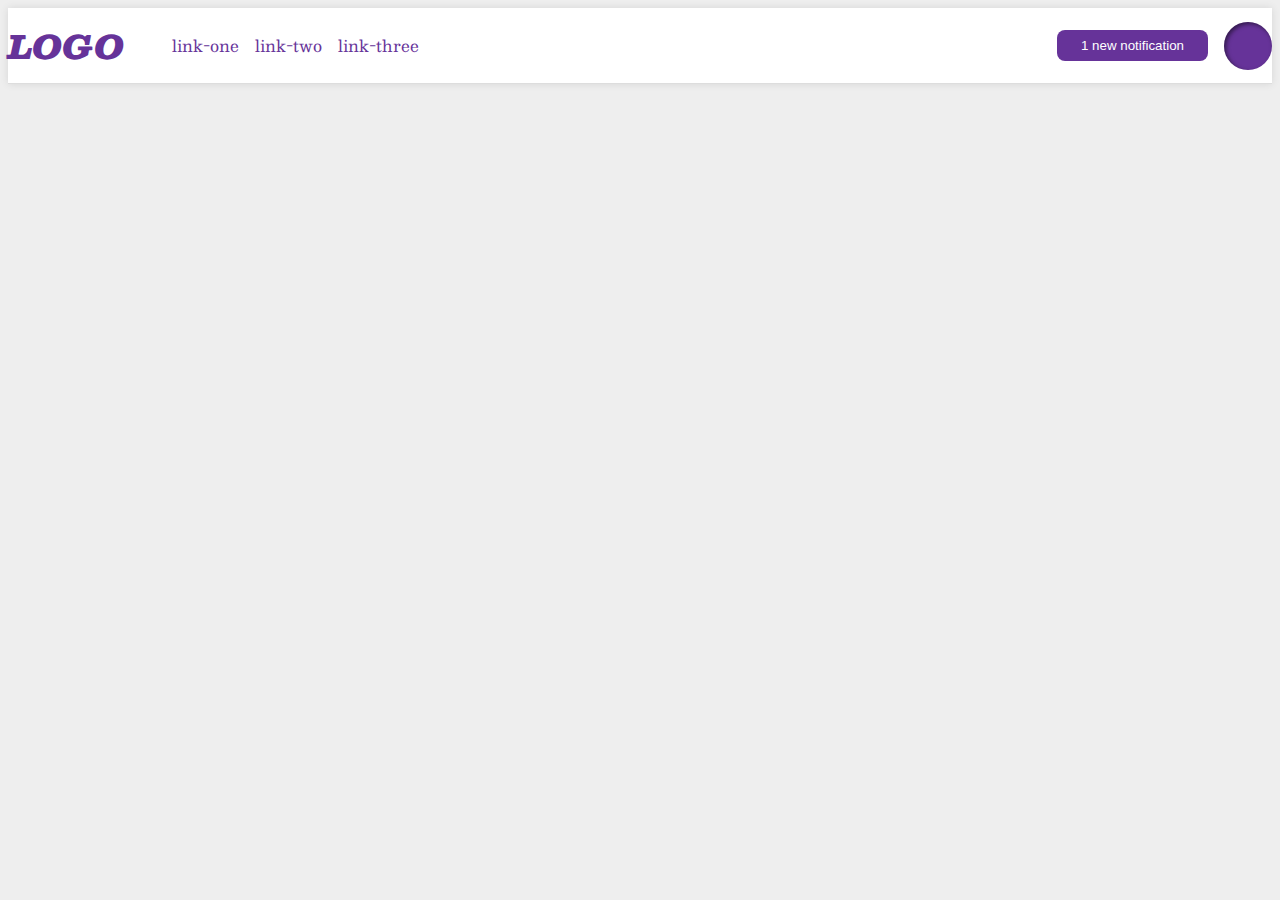
<file: flex/03-flex-header-2/index.html>
<!DOCTYPE html>
<html lang="en">
  <head>
    <meta charset="UTF-8">
    <meta http-equiv="X-UA-Compatible" content="IE=edge">
    <meta name="viewport" content="width=device-width, initial-scale=1.0">
    <title>Flex Header 2</title>
    <link rel="stylesheet" href="style.css">
  </head>
  <body>
    <div class="header">
      <div class="left_items">
        <div class="logo">
          LOGO
        </div>
        <ul class="links">
          <li><a href="https://google.com">link-one</a></li>
          <li><a href="https://google.com">link-two</a></li>
          <li><a href="https://google.com">link-three</a></li>
        </ul>
      </div>
      <div class="right_items">
        <button class="notifications">
          1 new notification
        </button>
        <div class="profile-image"></div>
      </div> 
    </div>
  </body>
</html>
</file>
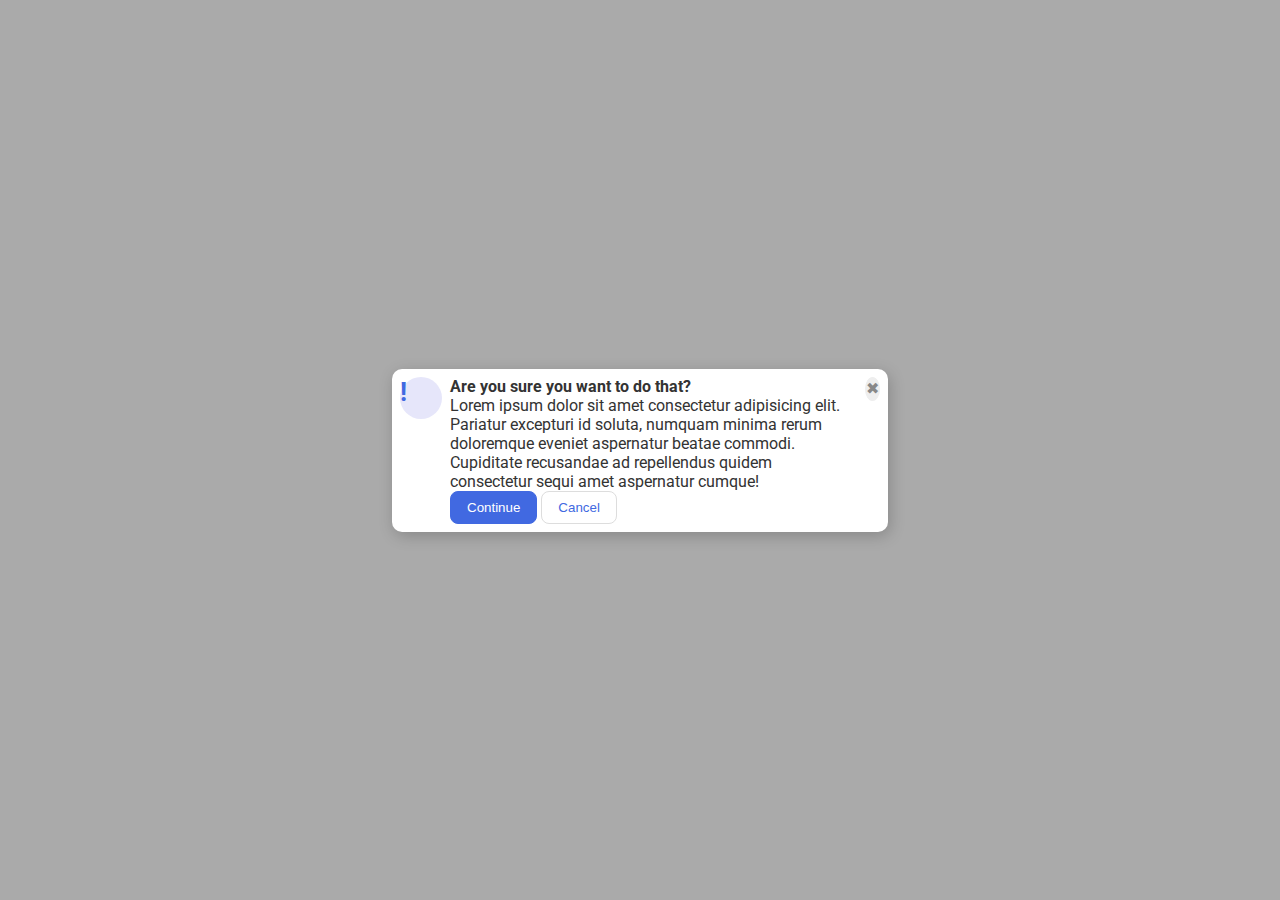
<file: flex/05-flex-modal/index.html>
<!DOCTYPE html>
<html lang="en">
  <head>
    <meta charset="UTF-8">
    <meta http-equiv="X-UA-Compatible" content="IE=edge">
    <meta name="viewport" content="width=device-width, initial-scale=1.0">
    <link rel="stylesheet" href="style.css">
    <title>Modal</title>
  </head>
  <body>
    <div class="modal">
      <div class="icon">!</div>
      <div class="text-section">
        <div class="header">Are you sure you want to do that?</div>
        <div class="text">Lorem ipsum dolor sit amet consectetur adipisicing elit. Pariatur excepturi id soluta, numquam minima rerum doloremque eveniet aspernatur beatae commodi. Cupiditate recusandae ad repellendus quidem consectetur sequi amet aspernatur cumque!</div>
      <div class="button-section">
        <button class="continue">Continue</button>
        <button class="cancel">Cancel</button>
      </div>
      </div>
      <button class="close-button">✖</button>
    </div>
  </body>
</html>
</file>
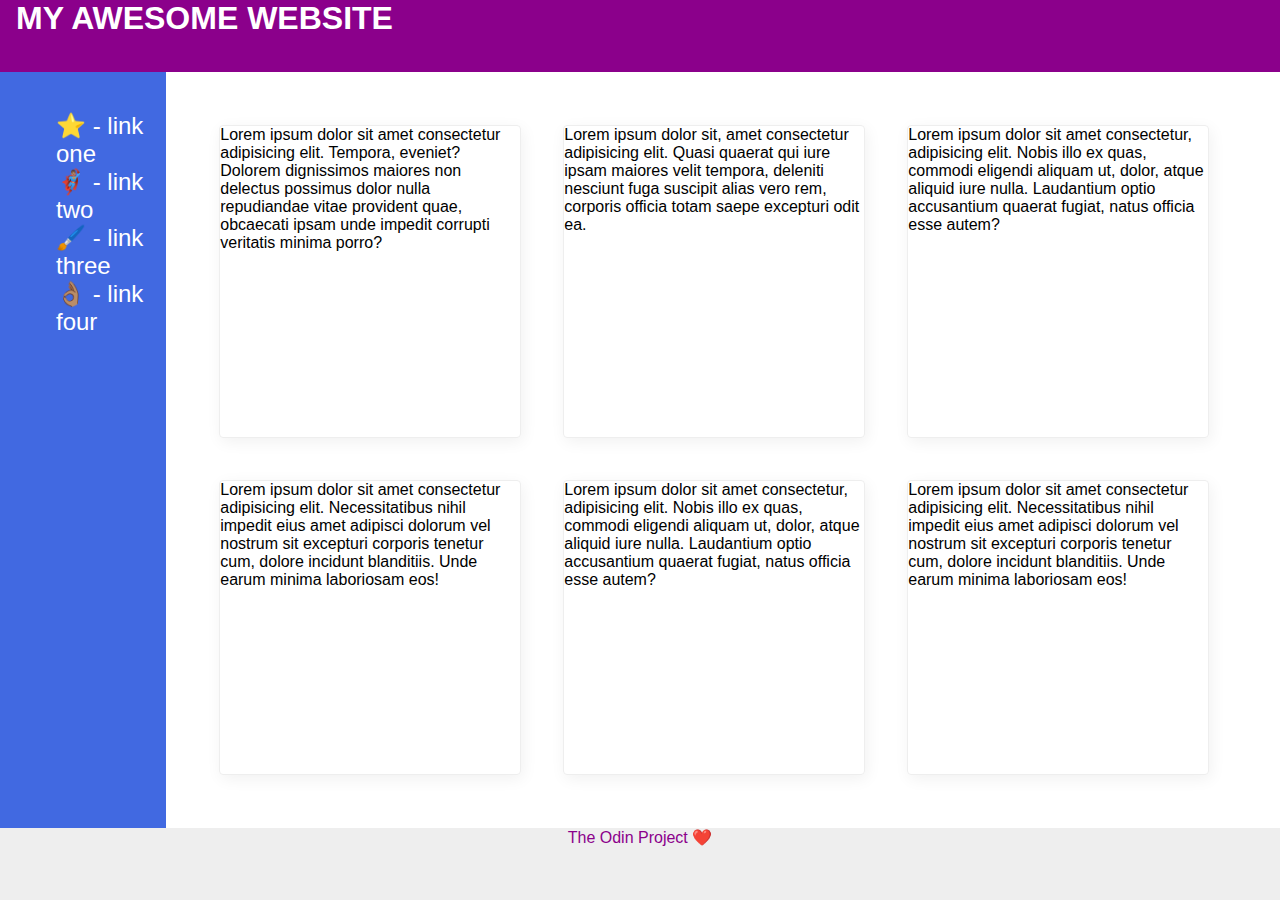
<file: flex/07-flex-layout-2/index.html>
<!DOCTYPE html>
<html lang="en">
  <head>
    <meta charset="UTF-8">
    <meta http-equiv="X-UA-Compatible" content="IE=edge">
    <meta name="viewport" content="width=device-width, initial-scale=1.0">
    <title>The Holy Grail</title>
    <link rel="stylesheet" href="style.css">
  </head>
  <body>
    <div class="header">
      MY AWESOME WEBSITE
    </div>
    
    <div class="content-section">

      <div class="sidebar">
        <ul>
          <li><a href="#">⭐ - link one</a></li>
          <li><a href="#">🦸🏽‍♂️ - link two</a></li>
          <li><a href="#">🖌️ - link three</a></li>
          <li><a href="#">👌🏽 - link four</a></li>
        </ul>
      </div>

      <div class="card-section">
        <div class="card">Lorem ipsum dolor sit amet consectetur adipisicing elit. Tempora, eveniet? Dolorem dignissimos maiores non delectus possimus dolor nulla repudiandae vitae provident quae, obcaecati ipsam unde impedit corrupti veritatis minima porro?</div>
        <div class="card">Lorem ipsum dolor sit, amet consectetur adipisicing elit. Quasi quaerat qui iure ipsam maiores velit tempora, deleniti nesciunt fuga suscipit alias vero rem, corporis officia totam saepe excepturi odit ea.</div>
        <div class="card">Lorem ipsum dolor sit amet consectetur, adipisicing elit. Nobis illo ex quas, commodi eligendi aliquam ut, dolor, atque aliquid iure nulla. Laudantium optio accusantium quaerat fugiat, natus officia esse autem?</div>
        <div class="card">Lorem ipsum dolor sit amet consectetur adipisicing elit. Necessitatibus nihil impedit eius amet adipisci dolorum vel nostrum sit excepturi corporis tenetur cum, dolore incidunt blanditiis. Unde earum minima laboriosam eos!</div>
        <div class="card">Lorem ipsum dolor sit amet consectetur, adipisicing elit. Nobis illo ex quas, commodi eligendi aliquam ut, dolor, atque aliquid iure nulla. Laudantium optio accusantium quaerat fugiat, natus officia esse autem?</div>
        <div class="card">Lorem ipsum dolor sit amet consectetur adipisicing elit. Necessitatibus nihil impedit eius amet adipisci dolorum vel nostrum sit excepturi corporis tenetur cum, dolore incidunt blanditiis. Unde earum minima laboriosam eos!</div>
      </div>

  </div>
    
    <div class="footer">
      The Odin Project ❤️
    </div>
  </body>
</html>
</file>
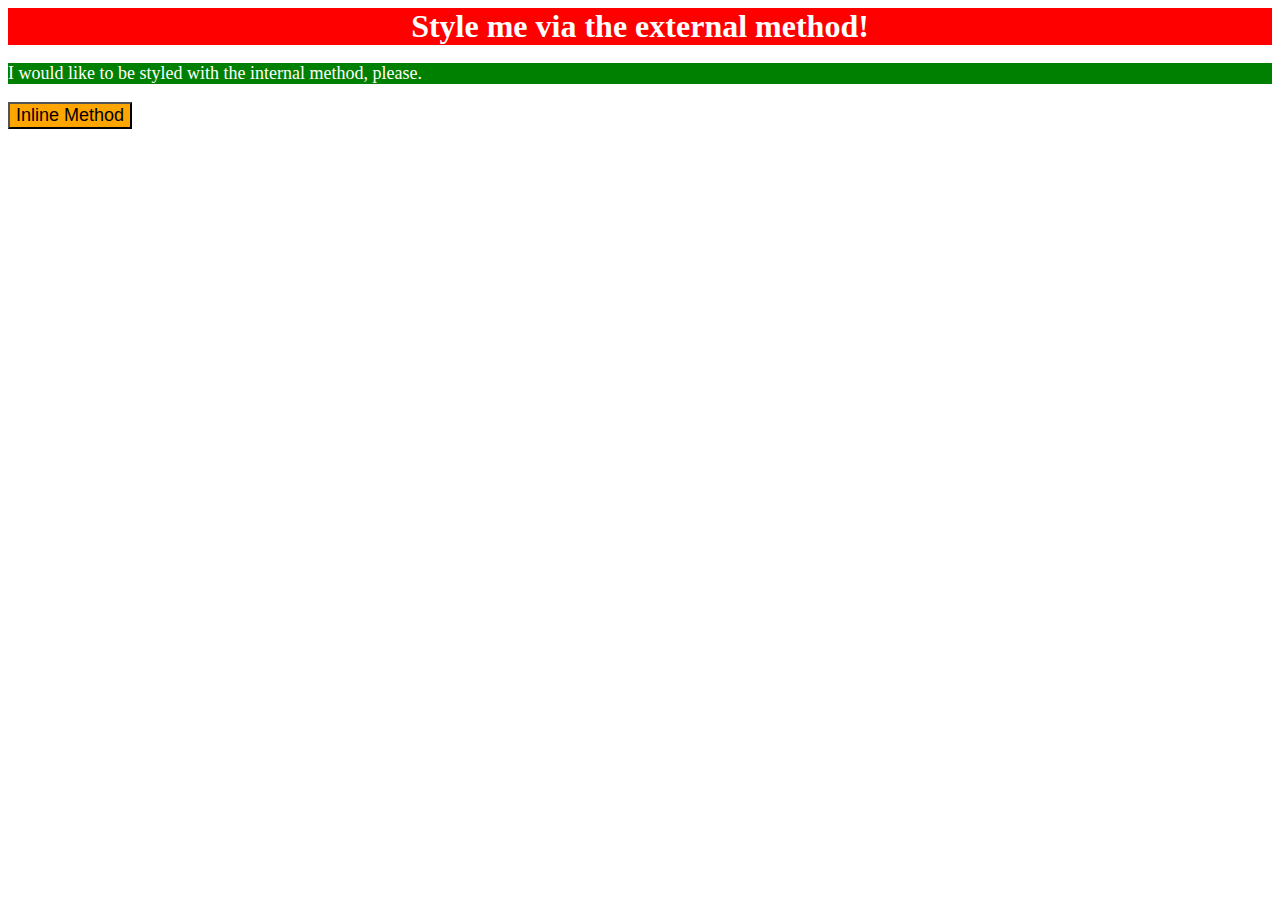
<file: foundations/01-css-methods/index.html>
<!DOCTYPE html>
<html lang="en">
  <head>
    <meta charset="UTF-8">
    <meta http-equiv="X-UA-Compatible" content="IE=edge">
    <meta name="viewport" content="width=device-width, initial-scale=1.0">
    <link rel="stylesheet" href="style.css">
    <title>Methods for Adding CSS</title>
    <style>
      p{
        background-color: green;
        color: white;
        font-size: 18px;
      }
    </style>

  </head>
  <body>
    <div>Style me via the external method!</div>
    <p>I would like to be styled with the internal method, please.</p>
    <button style="background-color: orange; font-size: 18px;">Inline Method</button>
  </body>
</html>
</file>
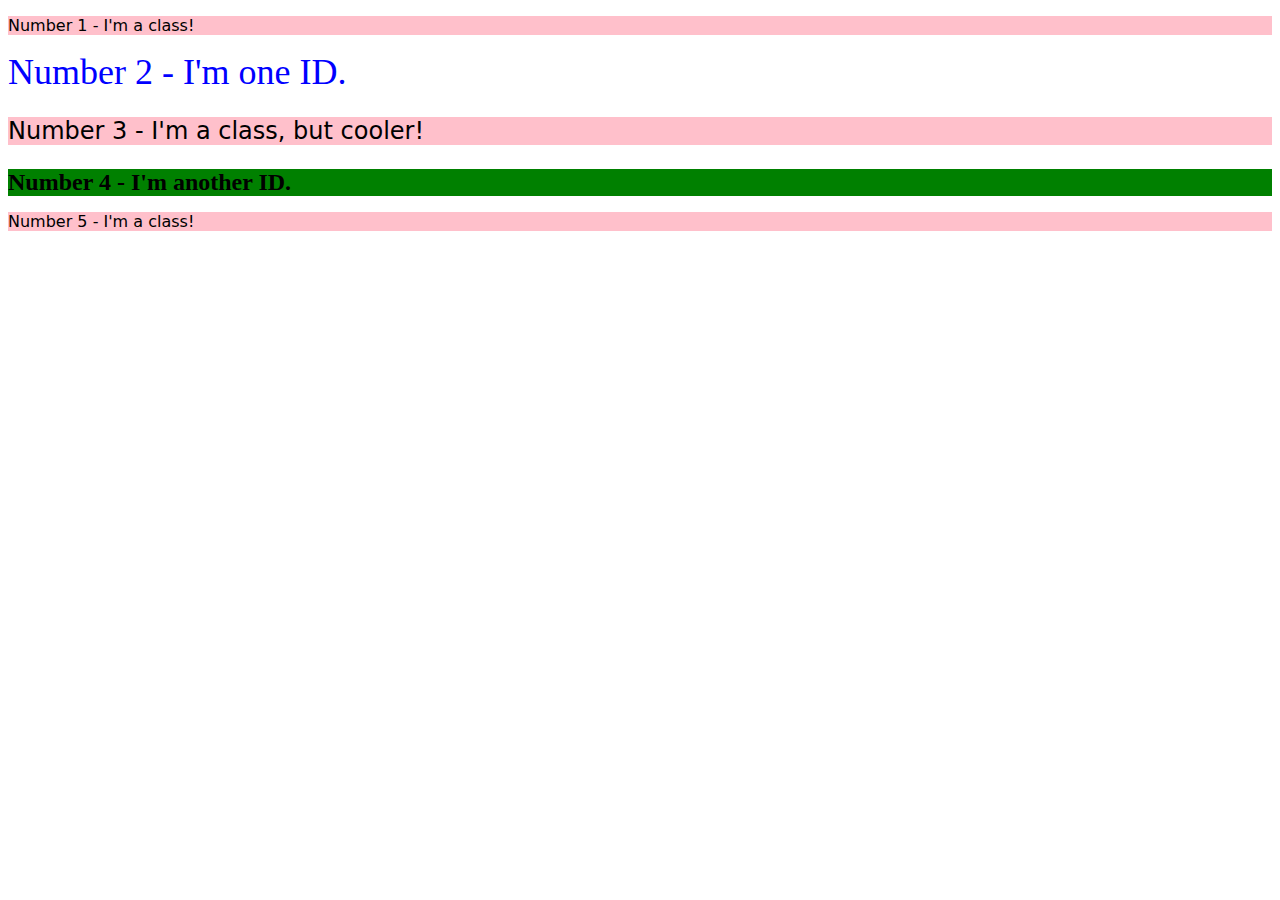
<file: foundations/02-class-id-selectors/index.html>
<!DOCTYPE html>
<html lang="en">
  <head>
    <meta charset="UTF-8">
    <meta http-equiv="X-UA-Compatible" content="IE=edge">
    <meta name="viewport" content="width=device-width, initial-scale=1.0">
    <title>Class and ID Selectors</title>
    <link rel="stylesheet" href="style.css">
  </head>
  <body>
    <p>Number 1 - I'm a class!</p>
    <div id="number-2">Number 2 - I'm one ID.</div>
    <p class="number-3">Number 3 - I'm a class, but cooler!</p>
    <div id="number-4">Number 4 - I'm another ID.</div>
    <p>Number 5 - I'm a class!</p>
  </body>
</html>
</file>
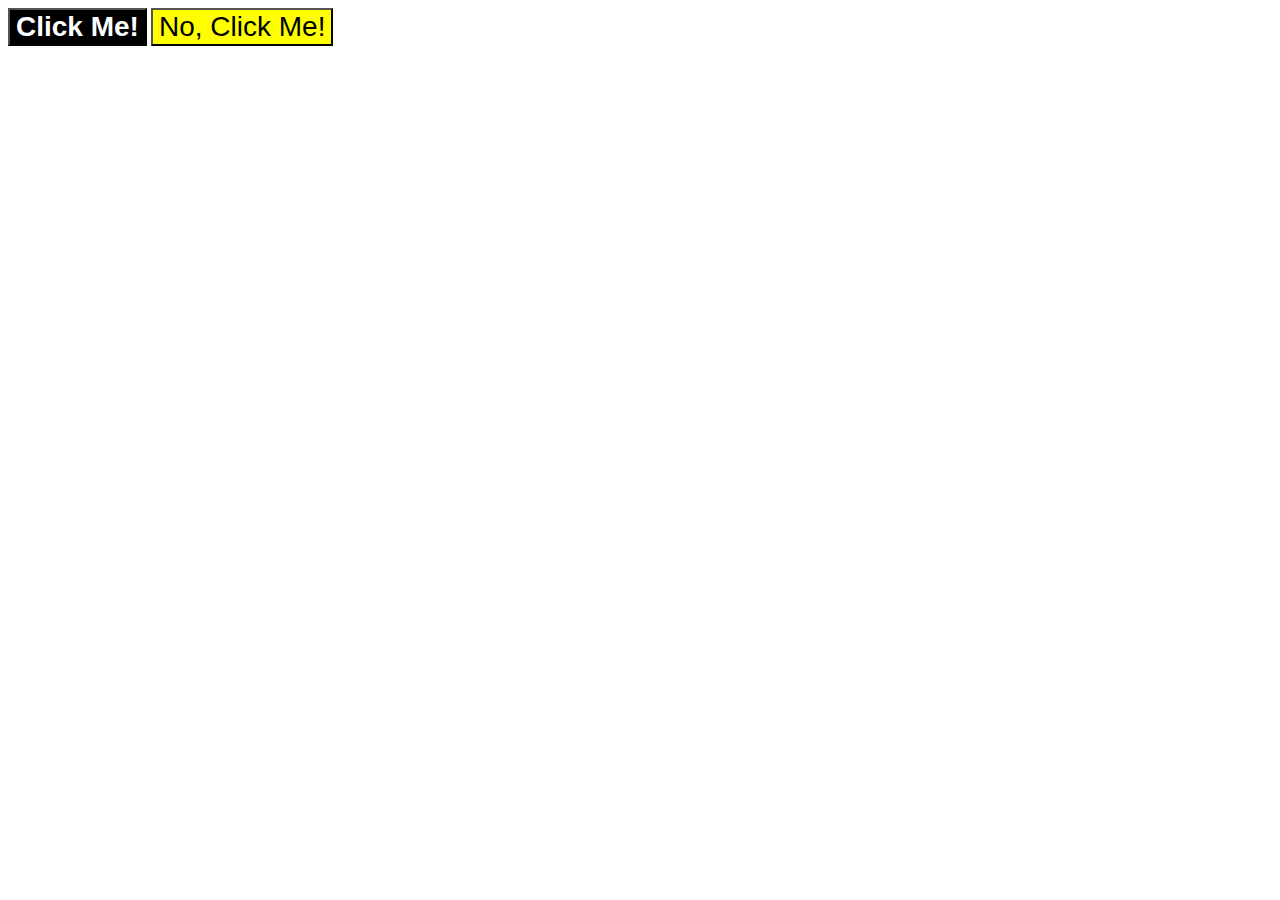
<file: foundations/03-grouping-selectors/index.html>
<!DOCTYPE html>
<html lang="en">
  <head>
    <meta charset="UTF-8">
    <meta http-equiv="X-UA-Compatible" content="IE=edge">
    <meta name="viewport" content="width=device-width, initial-scale=1.0">
    <title>Grouping Selectors</title>
    <link rel="stylesheet" href="style.css">
  </head>
  <body>
    <button class="Button-1">Click Me!</button>
    <button class="Button-2">No, Click Me!</button>
  </body>
</html>
</file>
<file: flex/03-flex-header-2/style.css>
/* this is some magical font-importing.  
you'll learn about it later. */
@import url('https://fonts.googleapis.com/css2?family=Besley:ital,wght@0,400;1,900&display=swap');

body {
  margin: 0;
  background: #eee;
  font-family: Besley, serif;
  padding: 8px
}

.header {
  background: white;
  border-bottom: 1px solid #ddd;
  box-shadow: 0 0 8px rgba(0,0,0,.1);
  display: flex;
  justify-content: space-between;
}

.profile-image {
  background: rebeccapurple;
  box-shadow: inset 2px 2px 4px rgba(0,0,0,.5);
  border-radius: 50%;
  width: 48px;
  height: 48px;
}

.logo {
  color: rebeccapurple;
  font-size: 32px;
  font-weight: 900;
  font-style: italic;
}

button {
  border: none;
  border-radius: 8px;
  background: rebeccapurple;
  color: white;
  padding: 8px 24px;
}

a {
  /* this removes the line under our links */
  text-decoration: none;
  color: rebeccapurple;
}

ul {
  list-style-type: none;
  display: flex;
}

li {
  padding: 8px;
}

.left_items{
  display: flex;
  align-items: center;
  justify-content: center;
}

.right_items{
  display: flex;
  align-items: center;
  gap: 16px;
}
</file>
<file: flex/05-flex-modal/style.css>
@import url('https://fonts.googleapis.com/css2?family=Roboto:wght@400;700&display=swap');

html, body {
  height: 100%;
}

body {
  font-family: Roboto, sans-serif;
  margin: 0;
  background: #aaa;
  color: #333;
  /* I'll give you this one for free lol */
  display: flex;
  align-items: center;
  justify-content: center;
}

.modal {
  background: white;
  width: 480px;
  border-radius: 10px;
  box-shadow: 2px 4px 16px rgba(0,0,0,.2);
  display: flex;
  padding: 8px;
  gap: 8px;
}

.header{
  font-weight: bold;
  font-size: 16px;
  justify-content: space-between;
  align-items: center;
}

.icon {
  color: royalblue;
  font-size: 26px;
  font-weight: 700;
  background: lavender;
  width: 42px;
  height: 42px;
  border-radius: 50%;
  flex-shrink: 0;
}

.close-button {
  background: #eee;
  border-radius: 50%;
  color: #888;
  font-weight: 400;
  font-size: 16px;
  height: 24px;
  width: 24px;
  display: flex;
  align-items: center;
  justify-content: center;
  border: 1px solid #eee;
  padding: 0;
}

button {
  cursor: pointer;
  padding: 8px 16px;
  border-radius: 8px;
}

button.continue {
  background: royalblue;
  border: 1px solid royalblue;
  color: white;
}

button.cancel {
  background: white;
  border: 1px solid #ddd;
  color: royalblue;
}
</file>
<file: flex/07-flex-layout-2/style.css>
body {
  font-family: -apple-system, BlinkMacSystemFont, 'Segoe UI', Roboto, Oxygen, Ubuntu, Cantarell, 'Open Sans', 'Helvetica Neue', sans-serif;
  margin: 0;
  min-height: 100vh;
  display: flex;
  flex-direction: column;
}

li{
  list-style: none;
}

a{
  text-decoration: none;
  color: white;
}

.header {
  height: 72px;
  background: darkmagenta;
  color: white;
  font-size: 32px;
  font-weight: 900;
  padding-left: 16px;
}

.footer {
  height: 72px;
  background: #eee;
  color: darkmagenta;
  text-align: center;
}

.sidebar {
  width: 300px;
  background: royalblue;
  box-sizing: border-box;
  font-size: 24px;
  padding: 16px;
}

.card {
  border: 1px solid #eee;
  box-shadow: 2px 4px 16px rgba(0,0,0,.06);
  border-radius: 4px;
  margin: 5px;
  width: 300px;
}

.content-section{
  display: flex;
  flex:1;
}

.card-section{
  padding: 48px;
  display: flex;
  flex-wrap: wrap;
  gap: 32px;

}
</file>
<file: foundations/01-css-methods/style.css>
div{
    background-color: red;
    color: white;
    font-size: 32px;
    font-weight: bold;
    text-align: center;
}
</file>
<file: foundations/02-class-id-selectors/style.css>
p{
    background-color: pink;
    font-family: "Verdana", "DejaVu Sans", "sans-serif";
}

#number-2{
    color:blue;
    font-size: 36px;
}

.number-3{
    font-size: 24px;
}

#number-4{
    background-color: green;
    font-size: 24px;
    font-weight: bold;
}
</file>
<file: foundations/03-grouping-selectors/style.css>
button{
    font-size: 28px;
    font-family:'Helvetica', 'Times New Roman', 'sans-serif'
}

.Button-1{
    background-color: black;
    color: white;
    font-weight: bold;
}

.Button-2{
    background-color: yellow;
}
</file>
